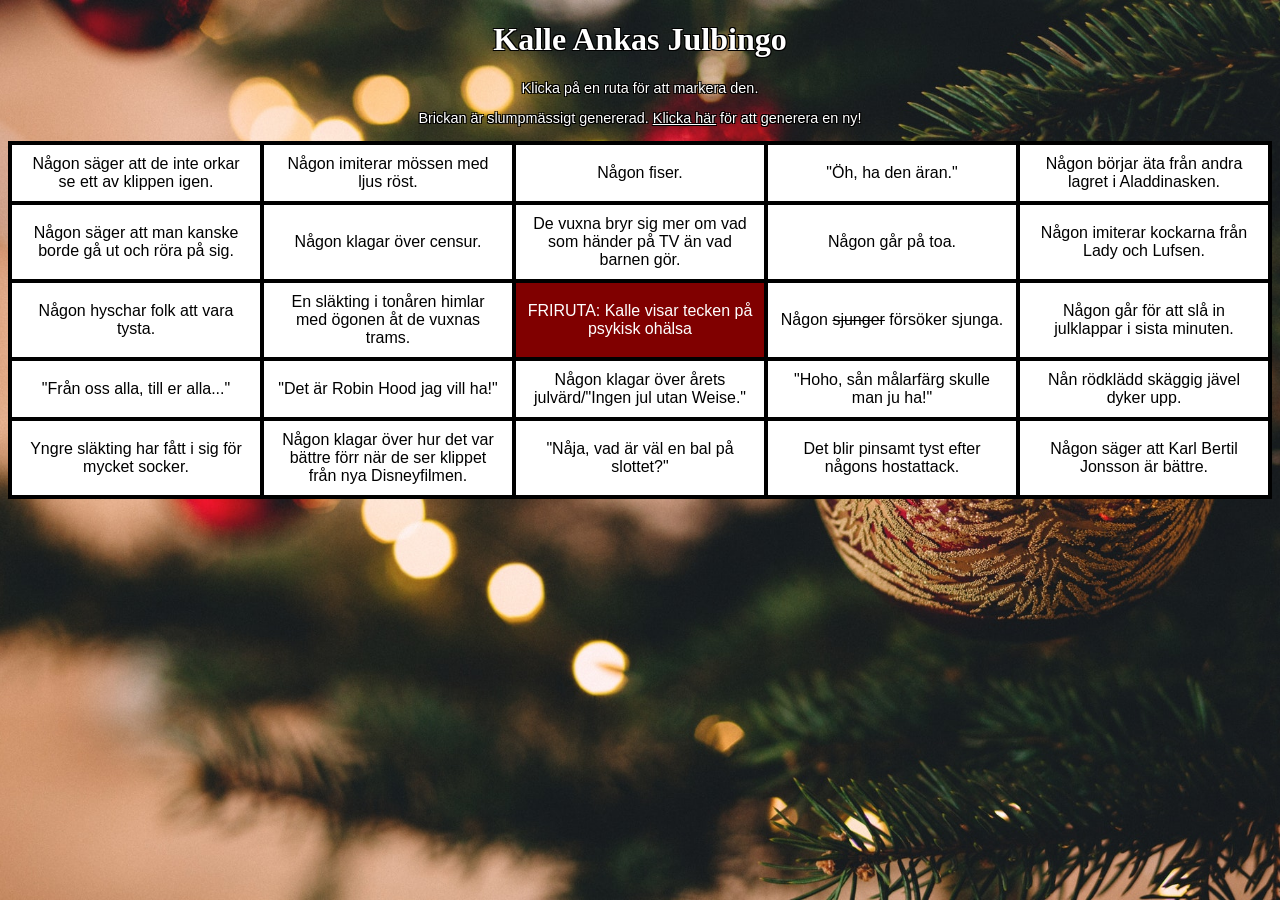
<file: index.html>
<!DOCTYPE html>
<html>
<head>

<!-- Global site tag (gtag.js) - Google Analytics -->
<script async src="https://www.googletagmanager.com/gtag/js?id=UA-154854268-1"></script>
<script>
  window.dataLayer = window.dataLayer || [];
  function gtag(){dataLayer.push(arguments);}
  gtag('js', new Date());

  gtag('config', 'UA-154854268-1');
</script>


<meta charset='utf-8'>
 <!-- <meta name="viewport" content="width=device-width, initial-scale=1.0">  -->

 <meta name="viewport" content="width=device-width, initial-scale=1">

	<title>Kalle Anka Bingo</title>
	<!-- <link rel="stylesheet" href="kalle.css"> -->
	

	<!-- anim -->
	<!-- // <script language='JavaScript' type='text/JavaScript'> -->
	 	<!--
	// 	function reset1(){
	// 	clearTimeout(my_time);
	// 	document.getElementById('i1').style.left= "500px";
	// 	document.getElementById('i1').style.top= "100px";
	// 	document.getElementById("msg").innerHTML="";

	// 	}



	// 	function move_img(str) {

	// 	var x=document.getElementById('i1').offsetTop;
	// 	x= x +100;
	// 	document.getElementById('i1').style.top= x + "px";

	// 	}

	// 	function disp(){
	// 	var step=1; // Change this step value
	// 	//alert("Hello");
	// 	var y=document.getElementById('i1').offsetTop;
	// 	var x=document.getElementById('i1').offsetLeft;
	// 	if(y < 600 ){y= y +step;
	// 	document.getElementById('i1').style.top= y + "px"; // vertical movment
	// 	}else{
	// 	if(x < 800){x= x +step;
	// 	document.getElementById('i1').style.left= x + "px"; // horizontal movment
	// 	}
	// 	}
	// 	//////////////////////

	// 	}

	// 	function timer(){
	// 	disp();
	// 	var y=document.getElementById('i1').offsetTop;
	// 	var x=document.getElementById('i1').offsetLeft;
	// 	document.getElementById("msg").innerHTML="X: " + x  + " Y : " + y
	// 	my_time=setTimeout('timer()',10);
	// 	}


		


		//-->
	<!-- </script> -->
	<!-- end anim -->






	<script src="kalle.js"></script>
	<meta name="viewport" content="height=800, width=560" />

<style type="text/css">
	body {
		background-color: transparent;
		color: black;
		font-size: 16px;
		font-family: "Lucida Grande", Verdana, Arial, Helvetica, sans-serif;
	}

	h1, th {
		font-family: Georgia, "Times New Roman", Times, serif;
	}

	h1 {
		font-size: 32px;
		text-shadow:
		-1px -1px 0 #000,
		1px -1px 0 #000,
		-1px 1px 0 #000,
		1px 1px 0 #000;
	}

	p {
		text-shadow:
		-1px -1px 0 #000,
		1px -1px 0 #000,
		-1px 1px 0 #000,
		1px 1px 0 #000;
	}

	a {
		color: white;
		text-shadow:
		-1px -1px 0 #000,
		1px -1px 0 #000,
		-1px 1px 0 #000,
		1px 1px 0 #000;
	}

	table {
		border-collapse: collapse;
		background-color: white;
		/*margin: 50px;*/
		/*margin-left: 5%;
		margin-right: 5%;*/
	}

	th, td {
		padding: 10px;
		border: 4px #666 solid;
		text-align: center;
		width: 20%;
		border-color: black;
	}


	#free, .pickedBG {
		background-color: maroon;
		color: white;
	}

	.winningBG {
		background-image: url(images/redFlash.gif);
		background-repeat: repeat;
	}

	html { 
	  background: url(bg_pic.jpg) no-repeat center center fixed;
	  -webkit-background-size: cover;
	  -moz-background-size: cover;
	  -o-background-size: cover;
	  background-size: cover;
	}


	@viewport {
  width: device-width ;
  zoom: 1.0 ;
}
</style>


</head>
<body>
	<!-- anim -->
		<!-- <img src="anim.jpg" id='i1' style="position:absolute; left: 0; bottom: 0;"> -->
		<!-- <br><br><br><br> -->
		<!-- <input type=button onClick=timer() value='Start'> -->

		<!-- <input type=button onClick=reset1() value='Reset'> -->
		<!-- <div id='msg'></div> -->
	<!-- end anim -->



<h1 align="center"; style="color:white;">Kalle Ankas Julbingo</h1>

<p style="font-size:90%; color:white;" align="center";>Klicka på en ruta för att markera den.</p>
<p style="font-size:90%; color:white;" align="center";>Brickan är slumpmässigt genererad. <a href="script11.html" id="reload">Klicka här</a> för att generera en ny!</p>

<table cellpadding="8" cellspacing="2" id="table">
	<tr>
		<td id="square0">&nbsp;</td>
		<td id="square5">&nbsp;</td>
		<td id="square10">&nbsp;</td>
		<td id="square14">&nbsp;</td>
		<td id="square19">&nbsp;</td>
	</tr>
	<tr>
		<td id="square1">&nbsp;</td>
		<td id="square6">&nbsp;</td>
		<td id="square11">&nbsp;</td>
		<td id="square15">&nbsp;</td>
		<td id="square20">&nbsp;</td>
	</tr>
	<tr>
		<td id="square2">&nbsp;</td>
		<td id="square7">&nbsp;</td>
		<td id="free">FRIRUTA: Kalle visar tecken på psykisk ohälsa</td>
		<!--<td id="free">FRIRUTA: Julvärden nämner 'rådande situation'.</td> -->
		<td id="square16">&nbsp;</td>
		<td id="square21">&nbsp;</td>
	</tr>
	<tr>
		<td id="square3">&nbsp;</td>
		<td id="square8">&nbsp;</td>
		<td id="square12">&nbsp;</td>
		<td id="square17">&nbsp;</td>
		<td id="square22">&nbsp;</td>
	</tr>
	<tr>
		<td id="square4">&nbsp;</td>
		<td id="square9">&nbsp;</td>
		<td id="square13">&nbsp;</td>
		<td id="square18">&nbsp;</td>
		<td id="square23">&nbsp;</td>
	</tr>
</table>

</body>
</html>
</file>
